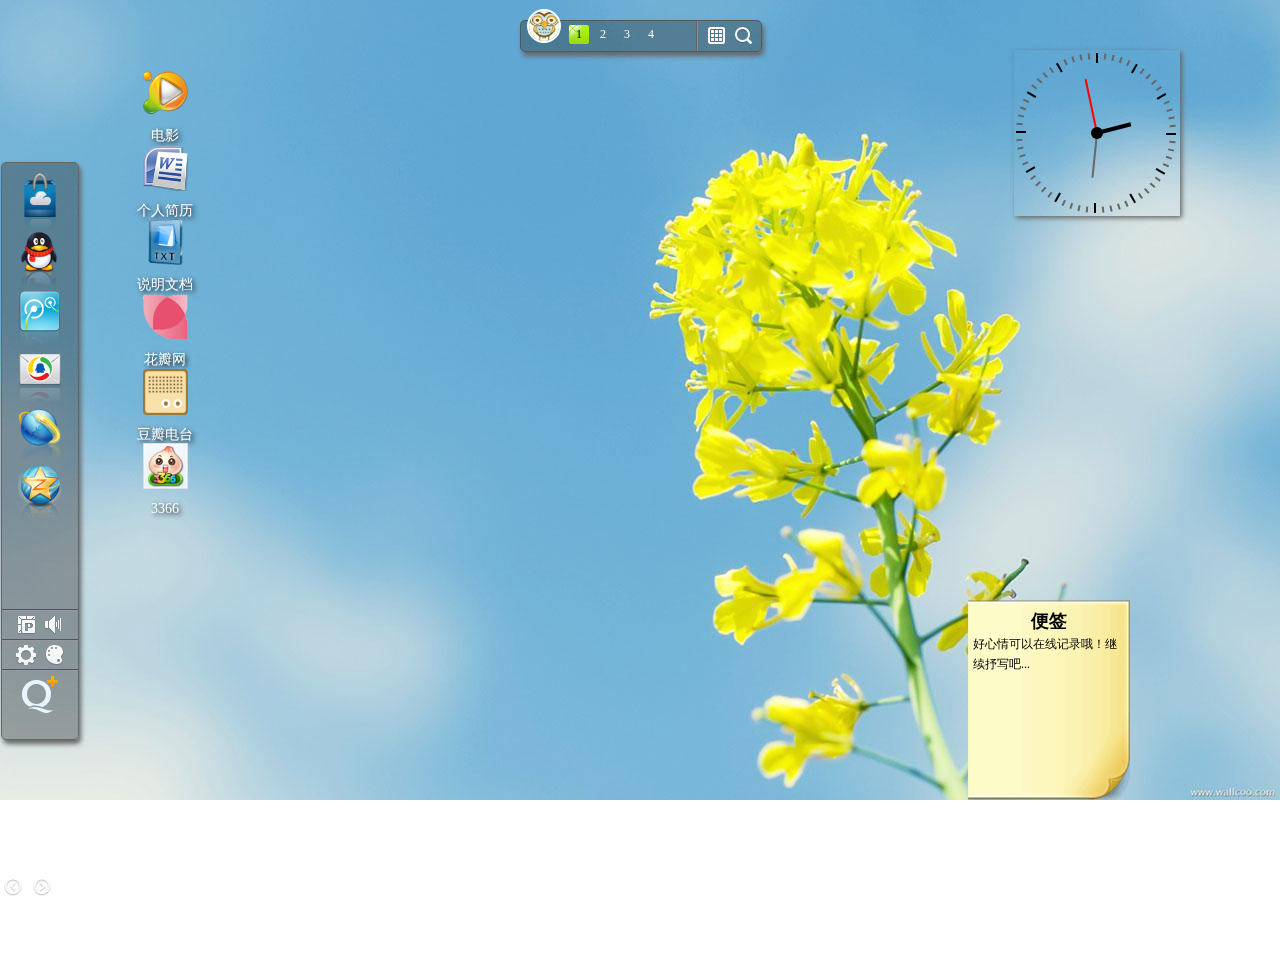
<file: index.html>
<!doctype html>
<html>
<head>
<meta charset="utf-8">
<title>高静帆-webQQ</title>
<link rel="stylesheet" href="css/main.css">
<script src="scripts/g.js"></script>
<script src="scripts/move.js"></script>
<script src="scripts/date.js"></script>
<script src="scripts/Drag.js"></script>
<script src="scripts/popview.js"></script>
<script src="scripts/load.js"></script>

</head>

<body>
    <!-- 背景切换 -->
    <div class="bg" id="bg">
        <img src="images/41.jpg">
    </div>
    <div class="arrow" id="arrow">
    	<a href="javascript:;" class="prev"></a>
        <a href="javascript:;" class="next"></a>
    </div>

   <!-- 钟表挂件 -->
    <div id="clock">
        <div id="dial">
        </div>
        <div id="hand">
            <div id="hour"></div>
            <div id="min"></div>
            <div id="sec"></div>
            <div id="centre"></div>
        </div>
    </div>
    <!-- 桌面便签 -->
    <div class="page foldtl" id="page"> 
      <h2 id="bq">便签</h2> 
      <div contenteditable="true" style="width:152px; height:160px; ">好心情可以在线记录哦！继续抒写吧...</div>
    </div> 
    <!-- 桌面 -->
    <div class="desk">
    	<!-- 左侧菜单 -->
        <div class="side">
            <div class="s_menu">
                <ul id="s_menu_icon">
                    <li id="li1" title="应用市场" data-href="http://android.myapp.com/"><img src="icon/appmarket.png" alt="" width="44"/></li>
                    <li title="QQ" data-href="https://mail.qq.com/cgi-bin/loginpage"><img src="icon/big.png" alt="" width="44"/></li>
                    <li title="腾讯微博" data-href="http://t.qq.com/"><img src="icon/weibo.png" alt="" width="44"/></li>
                    <li title="QQ邮箱" data-href="https://mail.qq.com/cgi-bin/loginpage"><img src="icon/mail.png" alt="" width="44"/></li>
                    <li title="QQ网盘" data-href="http://www.weiyun.com/index.html"><img src="icon/internet.png" alt="" width="44"/></li>
                    <li title="QQ空间" data-href="http://qzone.qq.com/"><img src="icon/zone.png" alt=""/ width="44"></li>
                </ul>
            </div>
            <div class="s_bot">
            	<div class="s_bot_ticon">
                	<a href="javascript:;"></a>
                    <a href="javascript:;"></a>
                    <a href="javascript:;"></a>
                    <a href="javascript:;"></a>
                </div>
                <ul class="s_bot_bicon">
                	<li class="s_b_sicon">
                    	<div class="clear">
                            <a href="javascript:;" class="biocn1"></a>
                            <a href="javascript:;" class="biocn2"></a>
                        </div>
                    </li>
                    <li class="s_b_sicon">
                    	<div class="clear">
                            <a href="javascript:;" class="biocn3"></a>
                            <a href="javascript:;" class="biocn4"></a>
                        </div>
                    </li>
                    <li class="s_b_bicon">
                    	<div>
                    		<a href="javascript:;"></a>
                        </div>
                    </li>
                </ul>
            </div>
        </div>
        <!-- 桌面APP -->
        <div class="main">
        	<div class="mainmenu" id="mainmenu">
            	<div class="head_portraint">
                	<img src="images/headerimg.jpg" alt=""/>
                </div>
                <ul>
                    <li class="current">1</li>
                    <li>2</li>
                    <li>3</li>
                    <li>4</li>
                </ul>
                <div class="mainmenu_r">
                	<div class="clear">
                        <a class="date" id="date"></a>
                        <a class="search"></a>
                    </div>
                </div>
            </div>
        	<div class="deskmain" id="deskmain">
            
            	<ul class="clear" style="left:0px;opacity:1;">
                    <li title="电影" data-href="ireader.html">
                    	<a href="javascript:;">
                        	<span>
                            	<img src="icon/qqvedio.png" alt=""/>
                            </span>
                            <b>电影</b>
                        </a>
                    </li>
                     <li title="个人简历" data-href="resume.html">
                    	<a href="javascript:;">
                        	<span>
                            	<img src="images/word.png" alt=""/>
                            </span>
                            <b>个人简历</b>
                        </a>
                    </li>
                    <li title="说明文档" data-href="txt.html">
                    	<a href="javascript:;">
                        	<span>
                            	<img src="icon/TXT File.png" alt=""/>
                            </span>
                            <b>说明文档</b>
                        </a>
                    </li>
                	<li title="花瓣网" data-href="http://huaban.com/">
                    	<a href="javascript:;">
                        	<span>
                            	<img id="img1" src="icon/huaban.png" alt=""/>
                            </span>
                            <b>花瓣网</b>
                        </a>
                    </li>           
                    
                    <li title="豆瓣电台" data-href="http://douban.fm/">
                    	<a href="javascript:;">
                        	<span>
                            	<img src="icon/douban.png" alt=""/>
                            </span>
                            <b>豆瓣电台</b>
                        </a>
                    </li> 
                    <li title="3366小游戏" data-href="http://www.3366.com/flash/113140.shtml?ADTAG=copyLink.btn.3366">
                    	<a href="javascript:;">
                        	<span>
                            	<img src="icon/3366.png" alt=""/>
                            </span>
                            <b>3366</b>
                        </a>
                    </li> 
                </ul>
                <ul class="clear">
                    <li title="腾讯视频" data-href="http://v.qq.com/">
                    	<a href="javascript:;">
                        	<span>
                            	<img src="icon/vadio.png" alt=""/>
                            </span>
                            <b>腾讯视频</b>
                        </a>
                    </li>
                    <li title="百度地图" data-href="http://map.baidu.com/">
                    	<a href="javascript:;">
                        	<span>
                           	 	<img src="icon/baidumap.png" alt=""/>
                            </span>
                            <b>百度地图</b>
                        </a>
                    </li>
                     <li title="搜狗地图" data-href="http://map.sogou.com/">
                    	<a href="javascript:;">
                        	<span>
                           	 	<img src="icon/sougou.png" alt=""/>
                            </span>
                            <b>搜狗地图</b>
                        </a>
                    </li>
                    <li title="新浪微博" data-href="http://weibo.com/?c=spr_sinamktbd_bd_baidub_weibo_t001">
                    	<a href="javascript:;">
                        	<span>
                           	 	<img src="icon/sinaweibo.png" alt=""/>
                            </span>
                            <b>新浪微博</b>
                        </a>
                    </li>
                </ul>
                <ul class="clear">
                	<li title="3366小游戏" data-href="http://www.3366.com/flash/113140.shtml?ADTAG=copyLink.btn.3366">
                    	<a href="javascript:;">
                        	<span>
                            	<img src="icon/3366.png" alt=""/>
                            </span>
                            <b>3366</b>
                        </a>
                    </li>
                    <li>
                    	<a href="javascript:;">
                        	<span>
                            	<img src="icon/doudizhu.png" alt=""/>
                            </span>
                            <b>欢乐斗地主</b>
                        </a>
                    </li>
                    <li>
                    	<a href="javascript:;">
                        	<span>
                            	<img src="icon/qqbaby.png" alt=""/>
                            </span>
                            <b>QQ宝贝</b>
                        </a>
                    </li>
                </ul>
                <ul class="clear">
                	<li>
                    	<a href="javascript:;">
                        	<span>
                            	<img src="icon/vadio.png" alt="">
                            </span>
                            <b>腾讯视频</b>
                        </a>
                    </li>
                     <li>
                    	<a href="javascript:;">
                        	<span>
                            	<img src="icon/doudizhu.png" alt=""/>
                            </span>
                            <b>欢乐斗地主</b>
                        </a>
                    </li>
                    <li>
                    	<a href="javascript:;">
                        	<span>
                            	<img src="icon/qqbaby.png" alt=""/>
                            </span>
                            <b>QQ宝贝</b>
                        </a>
                    </li>
                </ul>
            </div>
        </div>
    </div>
    <div class="contextmenu" id="contextmenu">
    	<ul>
            <li>刷新</li>
            <li>
            	<h4>排列方式</h4>
                <ul class="child_ul">
                	<li>横排</li>
                    <li>竖排</li>
                </ul>
            </li>
        </ul>
        <ul> 
            <li>主题设置</li>
            <li>
            	<h4>图标设置</h4>
                <ul class="child_ul">
                	<li>小图标</li>
                    <li>大图标</li>
                    <li>超大图标</li>
                </ul>
            </li>
            <li>系统设置</li>
        </ul>
        <ul>
        	<li>更换背景</li>
        </ul>
        <ul>
            <li>反馈</li>
            <li>注销</li>
        </ul>
    </div>
</body>
</html>
</file>
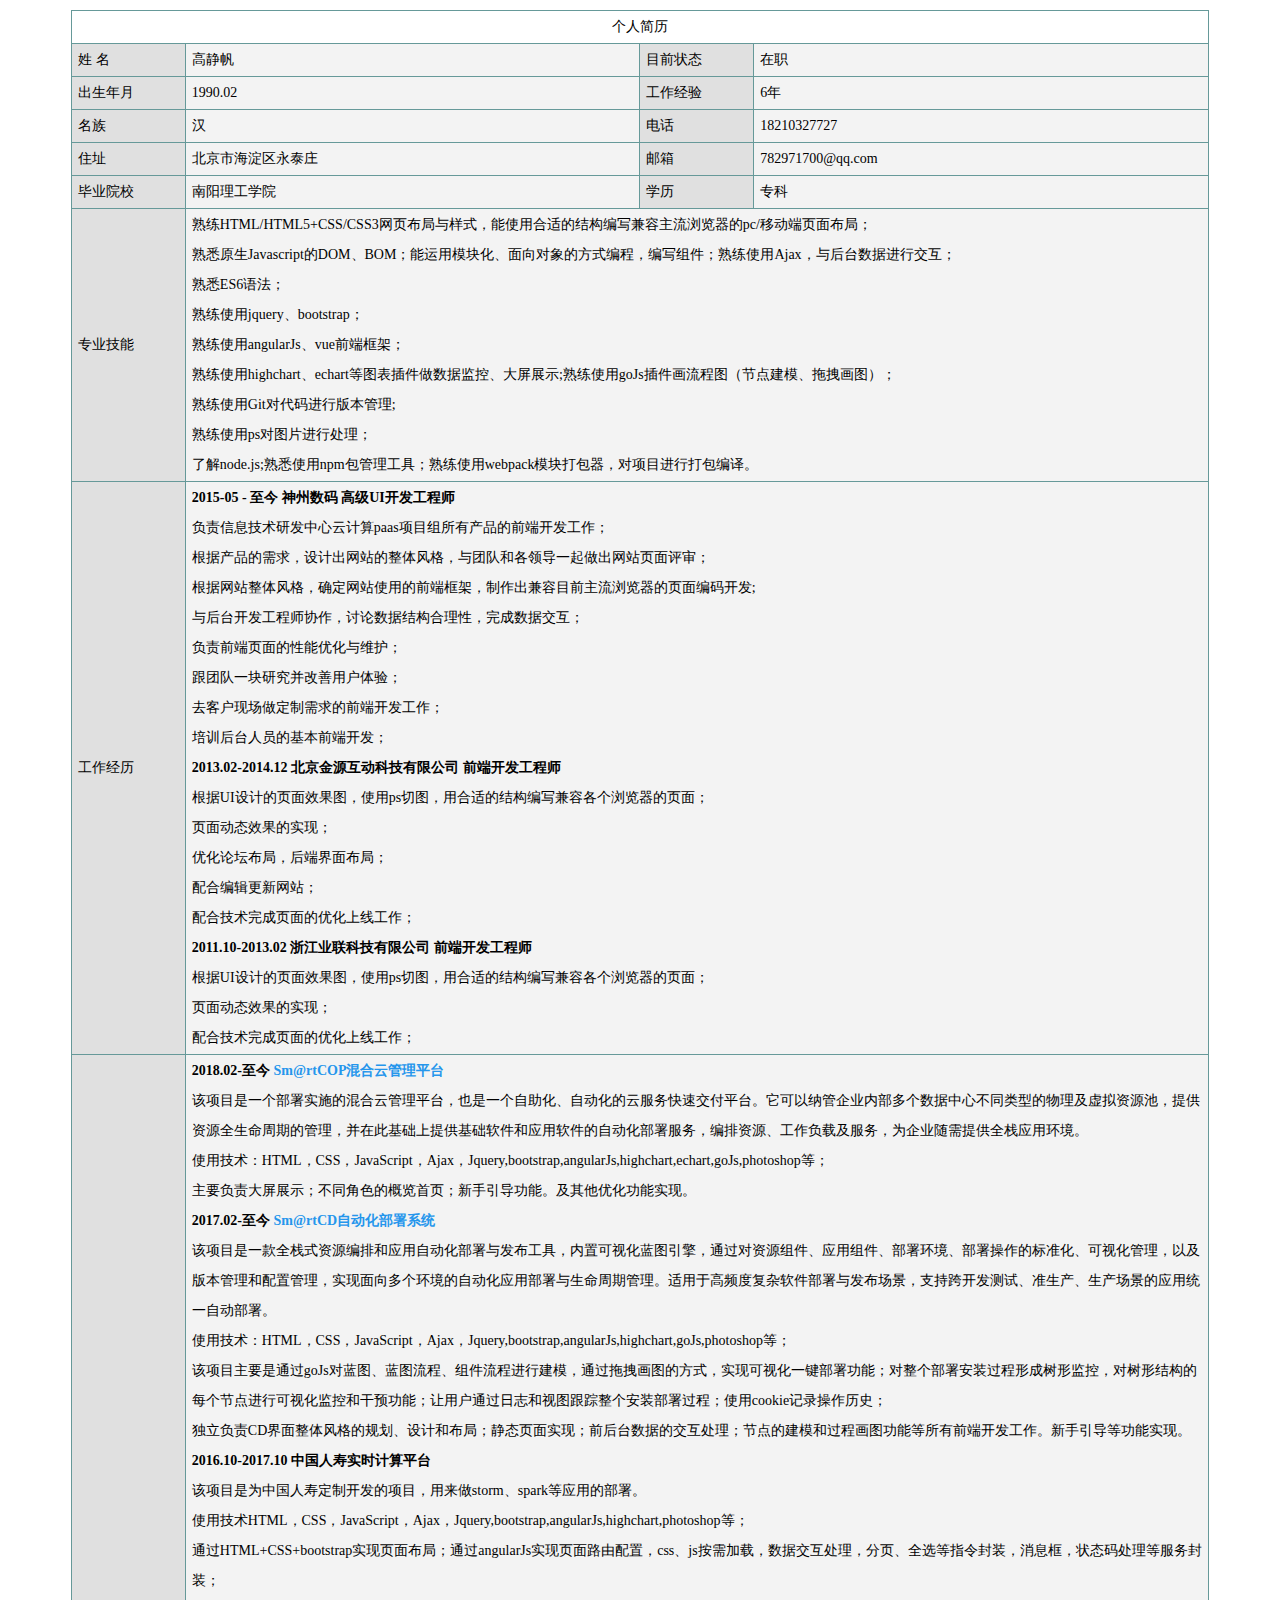
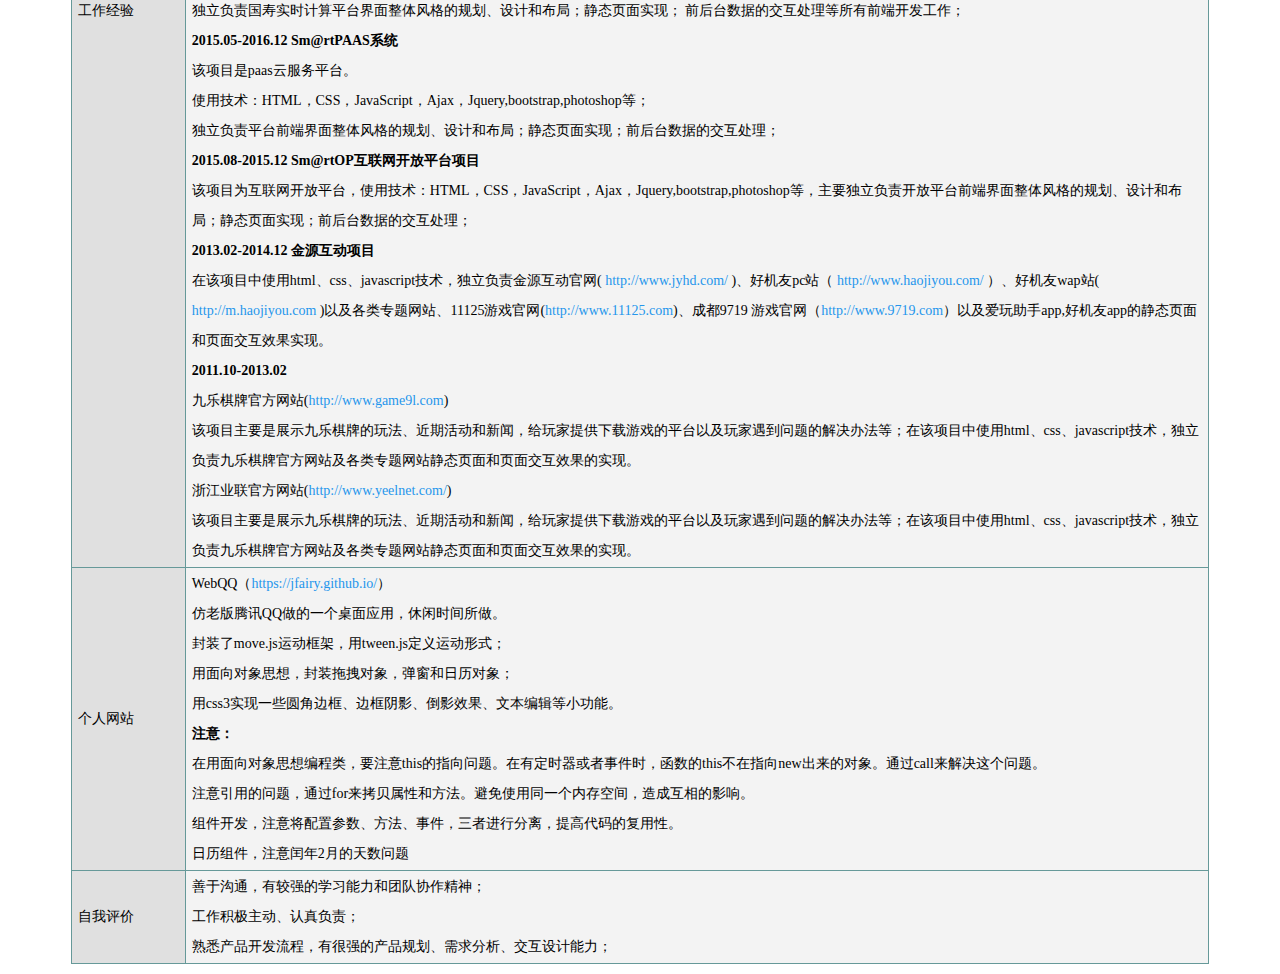
<file: resume.html>
<!doctype html>
<html>
<head>
<meta charset="utf-8">
<title>无标题文档</title>
<style>
ul,dl,dt,dd{ margin:0; padding:0;}
li{ list-style:none;}
body{ font-size:14px; font-family:"微软雅黑";}
th{height:30px; line-height:30px; font-weight:normal;}
table{ border:1px solid #669999; border-collapse:collapse; width:90%; margin:10px auto; }
td{ border:1px solid #669999; height:30px; line-height:30px; padding-left:6px; }
.title{ width:10%;}
dt{ font-weight:bold;}
a{ color:#2596ec; text-decoration:none;}
a:hover{ color:#ff0000; text-decoration:underline;}
</style>
<script>
window.onload=function()
{
	var oTable=document.getElementById("table");
	var iRows=oTable.tBodies[0].rows.length;

	for(var i=0;i<iRows;i++)
	{
		var iCells=oTable.tBodies[0].rows[i].cells.length;
		for(var j=0;j<iCells;j++)
		{
			if(j%2==0)
			{
				oTable.tBodies[0].rows[i].cells[j].style.width="10%";
				oTable.tBodies[0].rows[i].cells[j].style.background="#e0e0e0";
			}else
			{
				if(i<=5)
				{
					oTable.tBodies[0].rows[i].cells[j].style.width="40%";
				}
				oTable.tBodies[0].rows[i].cells[j].style.background="#f3f3f3";
			}
		}
	}
}
</script>
</head>

<body>
<table id="table">
	<thead>
    	<tr>
        	<th colspan="4">个人简历</th>
        </tr>
    </thead>
	<tbody>
        <tr>
        	<td>姓 名</td>
            <td>高静帆  </td>
            <td>目前状态</td>	
            <td>在职</td>
        </tr>
        <tr>			
        	<td>出生年月</td>
            <td>1990.02</td>
            <td>工作经验</td>
            <td>6年</td>
        </tr>
        <tr>			
        	<td>名族</td>
            <td>汉</td>
            <td>电话</td>
            <td>18210327727</td>			
        </tr>
        <tr>
        	<td>住址</td>
            <td>北京市海淀区永泰庄</td>
            <td>邮箱</td>
            <td>782971700@qq.com</td>
        </tr>
        <tr>
        	<td>毕业院校</td>			
            <td>南阳理工学院</td>
            <td>学历</td>
            <td>专科</td>
        </tr>
        <tr>
        	<td>专业技能</td>
            <td colspan="3">
            	<ul>
                    <li>熟练HTML/HTML5+CSS/CSS3网页布局与样式，能使用合适的结构编写兼容主流浏览器的pc/移动端页面布局；</li>
                    <li>熟悉原生Javascript的DOM、BOM；能运用模块化、面向对象的方式编程，编写组件；熟练使用Ajax，与后台数据进行交互；</li>
                    <li>熟悉ES6语法；</li>
                    <li>熟练使用jquery、bootstrap；</li>
                    <li>熟练使用angularJs、vue前端框架；</li>
                    <li>熟练使用highchart、echart等图表插件做数据监控、大屏展示;熟练使用goJs插件画流程图（节点建模、拖拽画图）；</li>
                    <li>熟练使用Git对代码进行版本管理;</li>
                    <li>熟练使用ps对图片进行处理；</li>
		    <li>了解node.js;熟悉使用npm包管理工具；熟练使用webpack模块打包器，对项目进行打包编译。</li>
                </ul>
            </td>
        </tr>
        
        <tr>
        	<td>工作经历</td>
            <td colspan="3">
                <dl>
                    <dt>2015-05 - 至今             神州数码                          高级UI开发工程师</dt>
		    <dd>负责信息技术研发中心云计算paas项目组所有产品的前端开发工作；</dd>
                    <dd>根据产品的需求，设计出网站的整体风格，与团队和各领导一起做出网站页面评审；</dd>
                    <dd>根据网站整体风格，确定网站使用的前端框架，制作出兼容目前主流浏览器的页面编码开发;</dd>
                    <dd>与后台开发工程师协作，讨论数据结构合理性，完成数据交互；</dd>
                    <dd>负责前端页面的性能优化与维护；</dd>
                    <dd>跟团队一块研究并改善用户体验；</dd>
                    <dd>去客户现场做定制需求的前端开发工作；</dd>
                    <dd>培训后台人员的基本前端开发；</dd>
                </dl>
                <dl>
                    <dt>2013.02-2014.12          北京金源互动科技有限公司                 前端开发工程师</dt>
		    <dd>根据UI设计的页面效果图，使用ps切图，用合适的结构编写兼容各个浏览器的页面；</dd>
                    <dd>页面动态效果的实现；</dd>
                    <dd>优化论坛布局，后端界面布局；</dd>
                    <dd>配合编辑更新网站；</dd>
                    <dd>配合技术完成页面的优化上线工作；</dd>
                </dl>
                <dl>
                    <dt>2011.10-2013.02          浙江业联科技有限公司                      前端开发工程师</dt>
                    <dd>根据UI设计的页面效果图，使用ps切图，用合适的结构编写兼容各个浏览器的页面；</dd>
                    <dd>页面动态效果的实现；</dd>
                    <dd>配合技术完成页面的优化上线工作；</dd>

                </dl>
            </td>
        </tr>
	<tr>
        	<td>工作经验</td>
            <td colspan="3">
                <dl>
                    <dt>2018.02-至今            <a href="https://mp.weixin.qq.com/s?__biz=MzUzMzY2ODU5Nw==&mid=2247483686&idx=1&sn=d671a1e8c5759d2c7a24680cae7fb8a9&chksm=faa136bccdd6bfaa60d374615fa2d684cce9d025429eda66cef1f477bd91a6be85502c1f794e&mpshare=1&scene=1&srcid=0306H8MTqQbT2hq7C8JZbRKX" target="_blank">Sm@rtCOP混合云管理平台</a> </dt>
        <dd>该项目是一个部署实施的混合云管理平台，也是一个自助化、自动化的云服务快速交付平台。它可以纳管企业内部多个数据中心不同类型的物理及虚拟资源池，提供资源全生命周期的管理，并在此基础上提供基础软件和应用软件的自动化部署服务，编排资源、工作负载及服务，为企业随需提供全栈应用环境。</dd>

        <dd>使用技术：HTML，CSS，JavaScript，Ajax，Jquery,bootstrap,angularJs,highchart,echart,goJs,photoshop等；</dd>

        <dd>主要负责大屏展示；不同角色的概览首页；新手引导功能。及其他优化功能实现。</dd>
            </dl>
                <dl>
			<dt>2017.02-至今            <a href="https://mp.weixin.qq.com/s?__biz=MjM5MDIwNjcxMg==&mid=2651084800&idx=1&sn=f82b2495e70d6972d03e9ec7a03952b0&chksm=bdb8a7978acf2e813d082509d8931f5e47c4d520f6c80c6ef8defb10ed5d11b8a40534bfe85d&mpshare=1&scene=1&srcid=0419zcEzZ3CgRbwfesjMW1CG" target="_blank">Sm@rtCD自动化部署系统</a> </dt>
<dd>该项目是一款全栈式资源编排和应用自动化部署与发布工具，内置可视化蓝图引擎，通过对资源组件、应用组件、部署环境、部署操作的标准化、可视化管理，以及版本管理和配置管理，实现面向多个环境的自动化应用部署与生命周期管理。适用于高频度复杂软件部署与发布场景，支持跨开发测试、准生产、生产场景的应用统一自动部署。</dd>

<dd>使用技术：HTML，CSS，JavaScript，Ajax，Jquery,bootstrap,angularJs,highchart,goJs,photoshop等；</dd>

<dd>该项目主要是通过goJs对蓝图、蓝图流程、组件流程进行建模，通过拖拽画图的方式，实现可视化一键部署功能；对整个部署安装过程形成树形监控，对树形结构的每个节点进行可视化监控和干预功能；让用户通过日志和视图跟踪整个安装部署过程；使用cookie记录操作历史；</dd>

<dd>独立负责CD界面整体风格的规划、设计和布局；静态页面实现；前后台数据的交互处理；节点的建模和过程画图功能等所有前端开发工作。新手引导等功能实现。</dd>
		    </dl>
		    <dl>
			    <dt>2016.10-2017.10          中国人寿实时计算平台   </dt>        
<dd>该项目是为中国人寿定制开发的项目，用来做storm、spark等应用的部署。</dd>
<dd>使用技术HTML，CSS，JavaScript，Ajax，Jquery,bootstrap,angularJs,highchart,photoshop等；</dd>
<dd>通过HTML+CSS+bootstrap实现页面布局；通过angularJs实现页面路由配置，css、js按需加载，数据交互处理，分页、全选等指令封装，消息框，状态码处理等服务封装；</dd>
<dd>独立负责国寿实时计算平台界面整体风格的规划、设计和布局；静态页面实现； 前后台数据的交互处理等所有前端开发工作； </dd>
		    </dl>
		     <dl>
			     <dt>2015.05-2016.12          Sm@rtPAAS系统    </dt>       
<dd>该项目是paas云服务平台。</dd>
<dd>使用技术：HTML，CSS，JavaScript，Ajax，Jquery,bootstrap,photoshop等；</dd>
<dd>独立负责平台前端界面整体风格的规划、设计和布局；静态页面实现；前后台数据的交互处理； </dd>
		    </dl>
		    <dl>
			    <dt>2015.08-2015.12          Sm@rtOP互联网开放平台项目  </dt>         
<dd>该项目为互联网开放平台，使用技术：HTML，CSS，JavaScript，Ajax，Jquery,bootstrap,photoshop等，主要独立负责开放平台前端界面整体风格的规划、设计和布局；静态页面实现；前后台数据的交互处理；</dd>
		    </dl>
		    <dl>
			    <dt>2013.02-2014.12          金源互动项目</dt>           
			    <dd>在该项目中使用html、css、javascript技术，独立负责金源互动官网( <a href="http://www.jyhd.com/" target="_blank">http://www.jyhd.com/</a> )、好机友pc站（ <a href="http://www.haojiyou.com/" target="_blank">http://www.haojiyou.com/</a> ）、好机友wap站( <a href="http://m.haojiyou.com" target="_blank">http://m.haojiyou.com</a> )以及各类专题网站、11125游戏官网(<a href="http://www.11125.com" target="_blank">http://www.11125.com</a>)、成都9719 游戏官网（<a href="http://www.9719.com" target="_blank">http://www.9719.com</a>）以及爱玩助手app,好机友app的静态页面和页面交互效果实现。</dd>
		    </dl>
		    <dl>
			    <dt>2011.10-2013.02    </dt>      
			    <dd>九乐棋牌官方网站(<a href="http://www.game9l.com" target="_blank">http://www.game9l.com</a>)</dd>         
<dd>该项目主要是展示九乐棋牌的玩法、近期活动和新闻，给玩家提供下载游戏的平台以及玩家遇到问题的解决办法等；在该项目中使用html、css、javascript技术，独立负责九乐棋牌官方网站及各类专题网站静态页面和页面交互效果的实现。</dd>  
         

			    <dd>浙江业联官方网站(<a href="http://www.yeelnet.com/" target="_blank">http://www.yeelnet.com/</a>)</dd>     
<dd>该项目主要是展示九乐棋牌的玩法、近期活动和新闻，给玩家提供下载游戏的平台以及玩家遇到问题的解决办法等；在该项目中使用html、css、javascript技术，独立负责九乐棋牌官方网站及各类专题网站静态页面和页面交互效果的实现。

                </dl>
 
            </td>
        </tr>
	<tr>
        	<td>个人网站</td>
            <td colspan="3">
            	<ul>
                    <li>WebQQ（<a href="https://jfairy.github.io/" target="_blank">https://jfairy.github.io/</a>）</li>
                    <li>仿老版腾讯QQ做的一个桌面应用，休闲时间所做。</li>
                    <li>封装了move.js运动框架，用tween.js定义运动形式；</li>
                    <li>用面向对象思想，封装拖拽对象，弹窗和日历对象；</li>
                    <li>用css3实现一些圆角边框、边框阴影、倒影效果、文本编辑等小功能。</li>
                </ul>
				<strong>注意：</strong>
				<ul>
                     <li>在用面向对象思想编程类，要注意this的指向问题。在有定时器或者事件时，函数的this不在指向new出来的对象。通过call来解决这个问题。</li>
                     <li>注意引用的问题，通过for来拷贝属性和方法。避免使用同一个内存空间，造成互相的影响。</li>
                     <li>组件开发，注意将配置参数、方法、事件，三者进行分离，提高代码的复用性。</li>
                     <li>日历组件，注意闰年2月的天数问题</li>
                </ul>
            </td>
        </tr>
        <tr>
        	<td>自我评价</td>
            <td colspan="3">
		    <ul>
		    <li>善于沟通，有较强的学习能力和团队协作精神；</li>
<li>工作积极主动、认真负责；</li>
<li>熟悉产品开发流程，有很强的产品规划、需求分析、交互设计能力；</li>
		    </ul>
</td>
        </tr>

    </tbody>
</table>


</body>
</html>
</file>
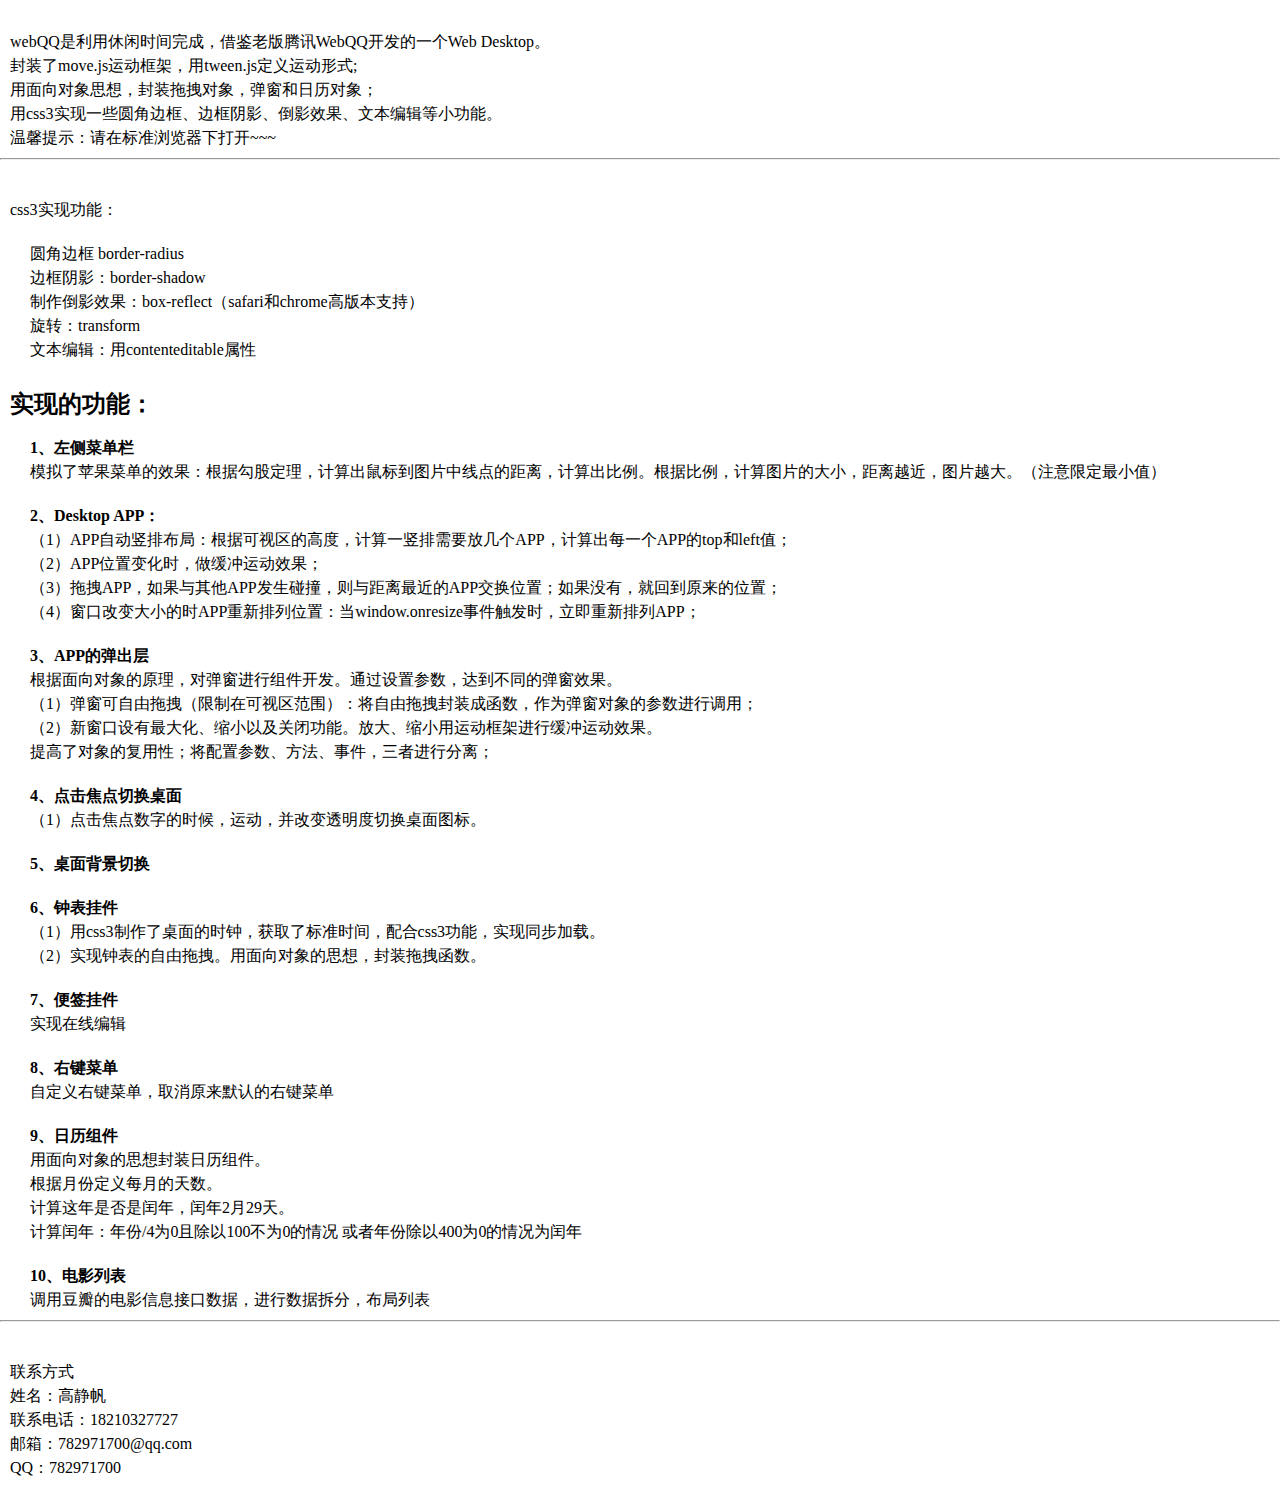
<file: txt.html>
<!doctype html>
<html>
<head>
<meta charset="utf-8">
<title>WEBQQ说明文档</title>
<style>
body,ul,dl,dt,dd,p,h1,h2,h3,h4,h5,h6{ margin:0; padding:0;}
li{ list-style:none;}
body{ line-height:24px;}
dl,p{ padding:30px 10px 0 10px;}
dl p{ padding:0;}
dd{ padding-left:20px; margin-top:20px;}
</style>
</head>

<body>
    <p>webQQ是利用休闲时间完成，借鉴老版腾讯WebQQ开发的一个Web Desktop。<br/>
      封装了move.js运动框架，用tween.js定义运动形式;<br/>
      用面向对象思想，封装拖拽对象，弹窗和日历对象；<br/>
      用css3实现一些圆角边框、边框阴影、倒影效果、文本编辑等小功能。<br/>
      温馨提示：请在标准浏览器下打开~~~
   </p>
   <hr/>
	<dl>
    	<dt>css3实现功能：</dt>
        <dd>
        	<ul>
                <li>圆角边框 border-radius</li>
                <li>边框阴影：border-shadow</li>
                <li>制作倒影效果：box-reflect（safari和chrome高版本支持）</li>
                <li>旋转：transform</li>
                <li>文本编辑：用contenteditable属性</li>
            </ul>
        </dd>
    </dl>
    <dl>
    	<dt> <h2>实现的功能：</h2></dt>
        <dd>
        	<h4>1、左侧菜单栏</h4>
            <p>模拟了苹果菜单的效果：根据勾股定理，计算出鼠标到图片中线点的距离，计算出比例。根据比例，计算图片的大小，距离越近，图片越大。（注意限定最小值）</p>
        </dd> 
        <dd>
       	    <h4>2、Desktop APP：</h4>
            <ul>
                <li>（1）APP自动竖排布局：根据可视区的高度，计算一竖排需要放几个APP，计算出每一个APP的top和left值；</li>
                <li>（2）APP位置变化时，做缓冲运动效果；</li>
                <li>（3）拖拽APP，如果与其他APP发生碰撞，则与距离最近的APP交换位置；如果没有，就回到原来的位置；</li>
                <li>（4）窗口改变大小的时APP重新排列位置：当window.onresize事件触发时，立即重新排列APP；</li>
            </ul>
        </dd>
        <dd>
        	<h4>3、APP的弹出层</h4>
 			<p>根据面向对象的原理，对弹窗进行组件开发。通过设置参数，达到不同的弹窗效果。</p>
			<ul>
				<li>（1）弹窗可自由拖拽（限制在可视区范围）：将自由拖拽封装成函数，作为弹窗对象的参数进行调用；</li>
				<li>（2）新窗口设有最大化、缩小以及关闭功能。放大、缩小用运动框架进行缓冲运动效果。</li>
            </ul>
            <p>提高了对象的复用性；将配置参数、方法、事件，三者进行分离；</p>
  		</dd>
        <dd>
        	<h4>4、点击焦点切换桌面</h4>
            <p>
            （1）点击焦点数字的时候，运动，并改变透明度切换桌面图标。
            </p>
        </dd>
        <dd>
        	<h4>5、桌面背景切换</h4>
        </dd>
        <dd>
        	<h4>6、钟表挂件</h4>
            <ul>
                <li>（1）用css3制作了桌面的时钟，获取了标准时间，配合css3功能，实现同步加载。</li>
                <li>（2）实现钟表的自由拖拽。用面向对象的思想，封装拖拽函数。</li>
            </ul>
        </dd>
        <dd>
        	<h4>7、便签挂件</h4>
            <p>实现在线编辑</p>
        </dd>
        <dd>
        	<h4>8、右键菜单</h4>
            <p>自定义右键菜单，取消原来默认的右键菜单</p>
        </dd>
        <dd>
        	<h4>9、日历组件</h4>
            <ul>
               <li>用面向对象的思想封装日历组件。</li>
               <li>根据月份定义每月的天数。</li>
               <li>计算这年是否是闰年，闰年2月29天。</li>
               <li>计算闰年：年份/4为0且除以100不为0的情况 或者年份除以400为0的情况为闰年</li>
            </ul>
        </dd>
        <dd>
        	<h4>10、电影列表</h4>
            <p>调用豆瓣的电影信息接口数据，进行数据拆分，布局列表</p>
        </dd>
    </dl>
	<hr/>
    <p style="padding-bottom:20px;">
        联系方式<br/>
    	姓名：高静帆<br/>
        联系电话：18210327727<br/>
        邮箱：782971700@qq.com<br/>
        QQ：782971700
    </p>
</body>
</html>
</file>
<file: css/main.css>
body,ul,p,h1,h2,h3,h4,h5,h6{ margin:0; padding:0;}
li{ list-style:none;}
.clear{ display:block; content:""; clear:both;}
a{ text-decoration:none;}
img{ border:none;}

body{ overflow:hidden; font-size:12px;}


.bg{ width:100%; height:100%;  }
.bg img{width:100%; height:100%;}




.desk{ position:absolute; left:0; top:0; width:100%; height:100%; }
.arrow{ position:absolute; left:0; bottom:0; z-index:10;}
.arrow a{ width:20px; height:20px; display:inline-block; margin:0 3px; background:url(../images/arrow.png) no-repeat;}
.arrow .prev{ background-position:-2px -1px;}
.arrow .prev:hover{background-position:-2px -41px;}
.arrow .next{ background-position:-25px -1px;}
.arrow .next:hover{background-position:-25px -41px;}

/* 左侧菜单栏 */
.side{ width:76px; height:576px; background:rgba(51,51,51,0.4); border:1px solid #666; border-radius:5px; box-shadow:2px 4px 5px #666; position:fixed; left:1px; top:50%; z-index:10; margin-top:-288px; }
#s_menu_icon{ padding-top:10px;}
#s_menu_icon li{ text-align:center; width:64px;  margin:0 auto 10px; cursor:pointer;}
#s_menu_icon img{ -webkit-box-reflect:below -10px -webkit-linear-gradient(transparent,transparent 50%,rgba(255,255,255,.3));}
.s_bot_bicon{ height:130px; position:absolute; left:0; bottom:0;}
.s_bot_bicon li{ border-top:1px solid #51536c; }
.s_bot_bicon li div{ border-top:1px solid #98989b;height:20px; padding:4px 10px;}
.s_bot_bicon a{background:url(../images/c_webqq_bg.png) no-repeat;}
.s_b_sicon a{ float:left;width:20px; height:20px;  margin:0 4px;}
.s_b_sicon .biocn1{ background-position:-79px -108px;}
.s_b_sicon .biocn1:hover{ background-position:-79px -128px;}
.s_b_sicon .biocn2{ background-position:0 -108px;}
.s_b_sicon .biocn2:hover{ background-position:0 -128px;}
.s_b_sicon .biocn3{ background-position:-59px -108px;}
.s_b_sicon .biocn3:hover{ background-position:-59px -128px;}
.s_b_sicon .biocn4{ background-position:-39px -108px;}
.s_b_sicon .biocn4:hover{ background-position:-39px -128px;}
.s_b_bicon a{ display:block; width:36px; height:40px; margin:0 auto; background-position:-102px -108px;}
.s_b_bicon a:hover{ background-position:-142px -108px;}

/* 顶部 */
.mainmenu{ width:240px; height:30px; background:rgba(45,55,55,0.4); border:1px solid #4f5a5d; border-radius:5px; box-shadow:2px 4px 5px #666; position:fixed; left:50%; top:20px; margin-left:-120px;}
.head_portraint{ width:30px; height:30px; border:2px solid #fff; border-radius:50%; position:absolute; left:6px; top:-12px; overflow:hidden;}
.head_portraint img{ width:100%; height:100%;}
.mainmenu ul{ position:absolute; left:44px; top:4px; }
.mainmenu li{ width:20px; height:19px; margin-left:4px; color:#fff; text-align:center; line-height:19px; float:left; cursor:pointer;}
.mainmenu li.current{ color:#000; background:url(../images/c_webqq_bg.png) no-repeat -141px -45px;}
.mainmenu_r{ width:64px; height:30px; position:absolute; right:0; top:0; border-left:1px solid #616769;}
.mainmenu_r div{ height:24px;border-left:1px solid #8c8c8c; padding-top:6px;}
.mainmenu_r a{background:url(../images/c_webqq_bg.png) no-repeat;display:block; width:17px; height:17px; float:left; }
.mainmenu_r .date{  background-position:-163px -38px;margin:0 10px; }
.mainmenu_r .date:hover{ background-position:-184px -38px;}
.mainmenu_r .search{background-position:-205px -38px;}
.mainmenu_r .search:hover{background-position:-226px -38px;}


/* 桌面内容 */
.deskmain{ width:100%; height:100%; position:absolute; left:120px; top:60px;}

#deskmain ul{ position:absolute; left:1160px; top:0; width:100%;height:100%;opacity:0; filter:alpha(opacity:0) }
#deskmain li{ width:90px; height:92px; position:absolute; left:0; top:0;/*transition:left 1s,top 1s;*/   }
#deskmain a{ display:block; width:100%; height:100%; text-align:center;}
#deskmain span{ width:50%; height:50%; display:block; margin:0 auto; padding:10px 0;}
#deskmain img{ width:100%; height:100%; display:block;}
#deskmain b{line-height:20px; font-size:14px;color:#fff; font-weight:normal; text-shadow:2px 2px 5px #000;}
#deskmain li:hover{ background:url(../images/appbutton_mouseover_bg3.png) no-repeat center 0; background-size:contain;}

/* 钟表 */
#clock{width:160px;height:160px; padding:3px; box-shadow:2px 2px 5px #666; position:absolute; right:100px; top:50px; z-index:100;}
#dial{height:160px; border-radius:50%; position:relative;}
#clock span{ width:2px;height:6px;background:#666; position:absolute;left:79px;top:0;-webkit-transform-origin:0 80px;-moz-transform-origin:0 80px;}
#hand{ width:12px;height:12px; position:absolute;left:77px;top:77px;}
#hour{ width:4px; height:35px;background:#000; position:absolute;left:4px;bottom:6px; -webkit-transform-origin:bottom;-moz-transform-origin:bottom;}
#min{width:2px;height:45px;background:#666; position:absolute;left:5px;bottom:6px;-webkit-transform-origin:bottom;-moz-transform-origin:bottom;}
#sec{width:2px;height:55px;background:red; position:absolute;left:5px;bottom:6px;-webkit-transform-origin:bottom;-moz-transform-origin:bottom;}
#centre{height:12px;border-radius:50%;background:#000; position:relative;}
#dial span:nth-of-type(5n+1){height:10px;background:#000;}

/* 桌面便签 */
.page {position:absolute;right:150px; bottom:100px;z-index:100; background:url(../images/memo_background.png) no-repeat; width:162px; height:200px; background-size:cover;

}  				
.page h2 { height:20px; line-height:30px;text-align:center; padding:6px 0;}     
.page div {padding: 2px 5px;color: #000; overflow:hidden; line-height:20px;} 				

        .datePickerBox {border: 1px solid #000; position: absolute; left: 0; top: 0; z-index:100; display: none; background-color: white;}




.wapp{ position:absolute; border:1px solid #ccc; border-radius:10px; background:#fff; z-index:101;}

.wapp .wtitle{ height:30px; line-height:30px; text-align:center;border:1px solid #ccc; border-top-left-radius:10px;border-top-right-radius:10px; background:#53d6f7;}
.wmenu { position:absolute; top:0; right:0;}
.wmenu a{ background:url(../images/wmenubg.png) no-repeat; width:30px; height:30px; display:inline-block;}
.wmenu .smallmenu{ background-position:0 0;}
.wmenu .bigmenu{ background-position:-30px 0;}
.wmenu .closemenu{ background-position:-60px 0;}
.wcont{ width:100%; height:100%;}
.wcont iframe{ border:none; width:100%; height:90%;}
#mark{ background:rgba(0,0,0,0.3); position:absolute; left:0; top:0;}


/* 右键菜单 */
.contextmenu{ border:1px solid #f1f1f1;box-shadow:2px 4px 5px rgba(102,102,102,0.3); z-index:101;  position:absolute; left:210px; top:210px; display:none;}
.contextmenu ul{ width:120px;background:#fff; padding:10px 0;  border:none; border-bottom:1px solid #d6d5d5;}
.contextmenu ul li{ height:24px; line-height:24px;position:relative; padding:0 10px;}
.contextmenu ul .active{ background:#e3f2f1;}
.contextmenu .child_ul{ position:absolute; left:100px; top:0; z-index:102; background:#fff;border:1px solid #e0e0e0;box-shadow:2px 4px 5px rgba(102,102,102,0.3); padding:0; padding-left:10px; display:none;}
</file>
